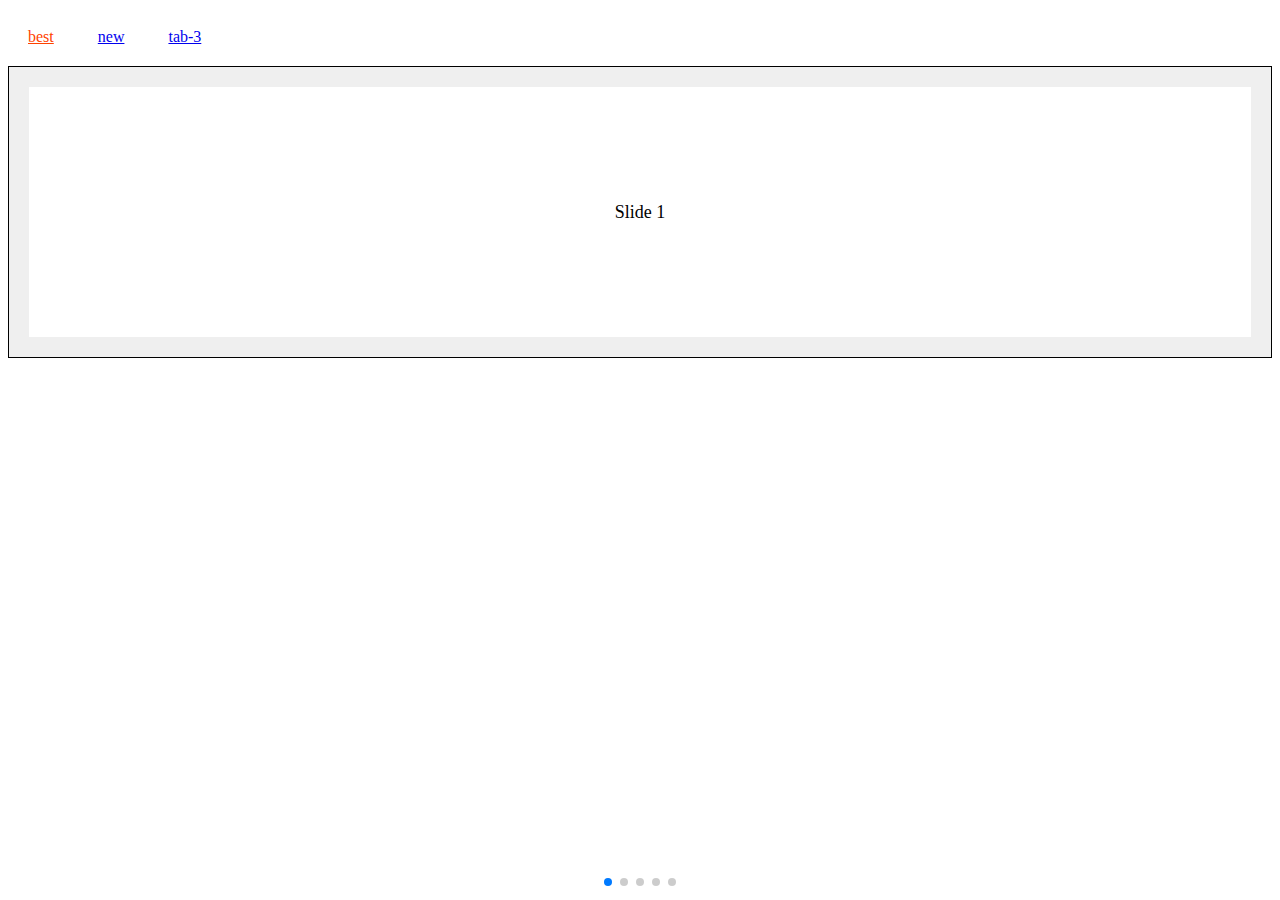
<file: swipertab.html>
<!DOCTYPE html>
<html lang="en">
<head>
    <meta charset="UTF-8">
    <meta http-equiv="X-UA-Compatible" content="IE=edge">
    <meta name="viewport" content="width=device-width, initial-scale=1.0">
    <title>Document</title>
    <link rel="stylesheet" href="https://unpkg.com/swiper@8/swiper-bundle.min.css" />
<script src="https://unpkg.com/swiper@8/swiper-bundle.min.js"></script>

</head>
<style>
.b-tab {
  padding: 20px;
  border: 1px solid #000;
  display: none;
  background:#efefef;
}

.b-tab.active {
  display: block;
  height:auto;
}

.b-nav-tab {
  display: inline-block;
  padding: 20px;
}

.b-nav-tab.active {
  color: #ff4200;
}

 .swiper-container {
      width: 100%;
      height: 100%;
    }
    .swiper-slide {
      text-align: center;
      font-size: 18px;
      background: #fff;
      height:250px;

      /* Center slide text vertically */
      display: -webkit-box;
      display: -ms-flexbox;
      display: -webkit-flex;
      display: flex;
      -webkit-box-pack: center;
      -ms-flex-pack: center;
      -webkit-justify-content: center;
      justify-content: center;
      -webkit-box-align: center;
      -ms-flex-align: center;
      -webkit-align-items: center;
      align-items: center;
    }
 
</style>
<body>
    <a href="#tab_1" data-tab="tab_1" class="b-nav-tab active">
        best
      </a>
      <a href="#tab_2" data-tab="tab_2" class="b-nav-tab">
        new
      </a>
      <a href="#tab_3" data-tab="tab_3" class="b-nav-tab">
        tab-3
      </a>
      <div id="tab_1" class="b-tab active">
       <div class="swiper-container">
          <div class="swiper-wrapper">
            <div class="swiper-slide">Slide 1</div>
            <div class="swiper-slide">Slide 2</div>
            <div class="swiper-slide">Slide 3</div>
            <div class="swiper-slide">Slide 4</div>
            <div class="swiper-slide">Slide 5</div>
          </div>
          <!-- Add Pagination -->
          <div class="swiper-pagination"></div>
        </div>
      </div>
      <div id="tab_2" class="b-tab">
        <div class="swiper-container">
          <div class="swiper-wrapper">
            <div class="swiper-slide">Slide 1</div>
            <div class="swiper-slide">Slide 2</div>
            <div class="swiper-slide">Slide 3</div>
            <div class="swiper-slide">Slide 4</div>
            <div class="swiper-slide">Slide 5</div>
          </div>
          <!-- Add Pagination -->
          <div class="swiper-pagination"></div>
        </div>
      </div>
      <div id="tab_3" class="b-tab">
       <div class="swiper-container">
          <div class="swiper-wrapper">
            <div class="swiper-slide">Slide 5</div>
            <div class="swiper-slide">Slide 2</div>
            <div class="swiper-slide">Slide 3</div>
            <div class="swiper-slide">Slide 4</div>
            <div class="swiper-slide">Slide 5</div>
          </div>
          <!-- Add Pagination -->
          <div class="swiper-pagination"></div>
        </div>
      </div>
      
    
        <script>
'use strict';

function Tabs() {
  var bindAll = function() {
    var menuElements = document.querySelectorAll('[data-tab]');
    for(var i = 0; i < menuElements.length ; i++) {
      menuElements[i].addEventListener('click', change, false);
    }
  }

  var clear = function() {
    var menuElements = document.querySelectorAll('[data-tab]');
    for(var i = 0; i < menuElements.length ; i++) {
      menuElements[i].classList.remove('active');
      var id = menuElements[i].getAttribute('data-tab');
      document.getElementById(id).classList.remove('active');
    }
  }

  var change = function(e) {
    clear();
    e.target.classList.add('active');
    var id = e.currentTarget.getAttribute('data-tab');
    document.getElementById(id).classList.add('active');
  }

  bindAll();
}

var connectTabs = new Tabs();

var swiper = new Swiper('.swiper-container', {
      slidesPerView: 1,
      spaceBetween: 30,
      freeMode: true,
      pagination: {
        el: '.swiper-pagination',
        clickable: true,
      },
    });

        </script>
</body>
</html>
</file>
